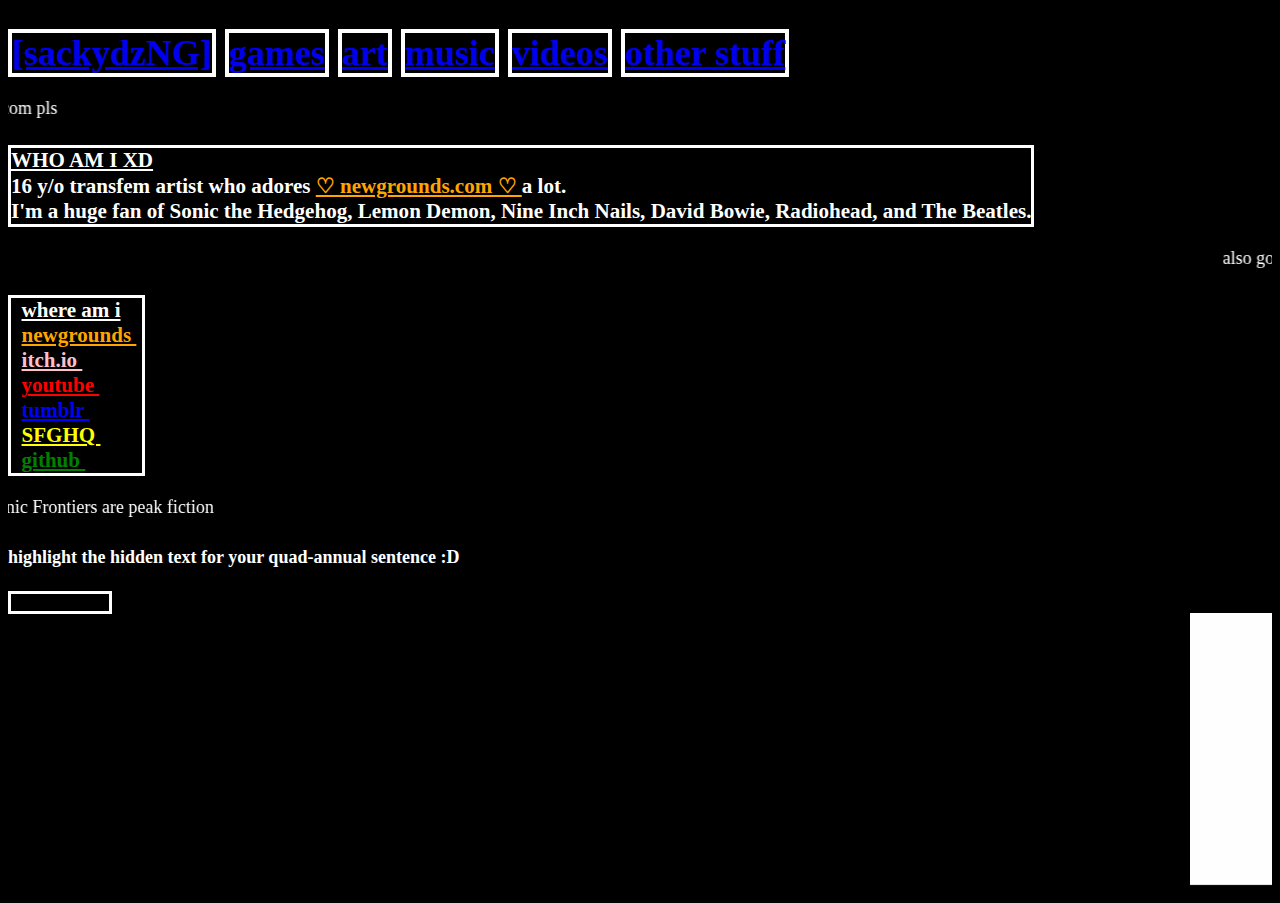
<file: index.html>
<!DOCTYPE HTML>
<html>

<head>
  <link rel="stylesheet" href="uniform.css">
</head>
<title>
  SacKydzNG
</title>

<body bgcolor="black">
  <font color="white" size=4.5px>

    <! --okay bitch you can do the main shiz now-->

      <div class="topnav">
        <h1>
          <a href="/">[sackydzNG]</a>
          <a href="games">games</a>
          <a href="art">art</a>
          <a href="music">music</a>
          <a href="movies">videos</a>
          <a href="posts">other stuff</a>
        </h1>
      </div>

      <marquee direction="right">
        go to newgrounds.com pls
      </marquee>
      <h3>
        <u> WHO AM I XD </u> <br>
        16 y/o transfem artist who adores <a href=https://www.newgrounds.com style="color: orange"> ♡ newgrounds.com ♡
        </a> a lot. <br>
        I'm a huge fan of Sonic the Hedgehog, Lemon Demon, Nine Inch Nails, David Bowie, Radiohead, and The Beatles.
      </h3>
      <marquee>
        also go listen to lemon demon
      </marquee>

      <h3> &nbsp <u> where am i </u> <br>
        &nbsp <a href=https://sackydzng.newgrounds.com#cool style="color: orange"> newgrounds </a> &nbsp <br>
        &nbsp <a href=https://sackydzng.itch.io style="color: pink"> itch.io </a> &nbsp <br>
        &nbsp <a href=https://www.youtube.com/channel/UCZ55k_5qyRF3Bq37p_m74Jg style="color: red"> youtube </a> &nbsp
        <br>
        &nbsp <a href=https://www.tumblr.com/blog/sackydzng style="color: blue"> tumblr </a> &nbsp <br>
        &nbsp <a href=https://www.sonicfangameshq.com/forums/members/sackydzng.12697 style="color: yellow"> SFGHQ </a>
        &nbsp <br>
        &nbsp <a href=https://github.com/SacKydzNG style="color: green"> github </a> &nbsp <br>
      </h3>
      <marquee direction="right" scrollamount="25">
        Sonic Adventure 2, Sonic Unleashed, Hollow Knight, and Sonic Frontiers are peak fiction
      </marquee>
      <h4> highlight the hidden text for your quad-annual sentence :D </h4>
  </font>
  <font style="border:white; border-width:3.5px; border-style:solid;"> there is no love </font>
  <font color="white" size=4.5px>
    <marquee scrollamount="10">
      <img src="media/yooooooooooooooooo.gif" width="337" height="272">
    </marquee>
  </font>
</body>

</html>
</file>
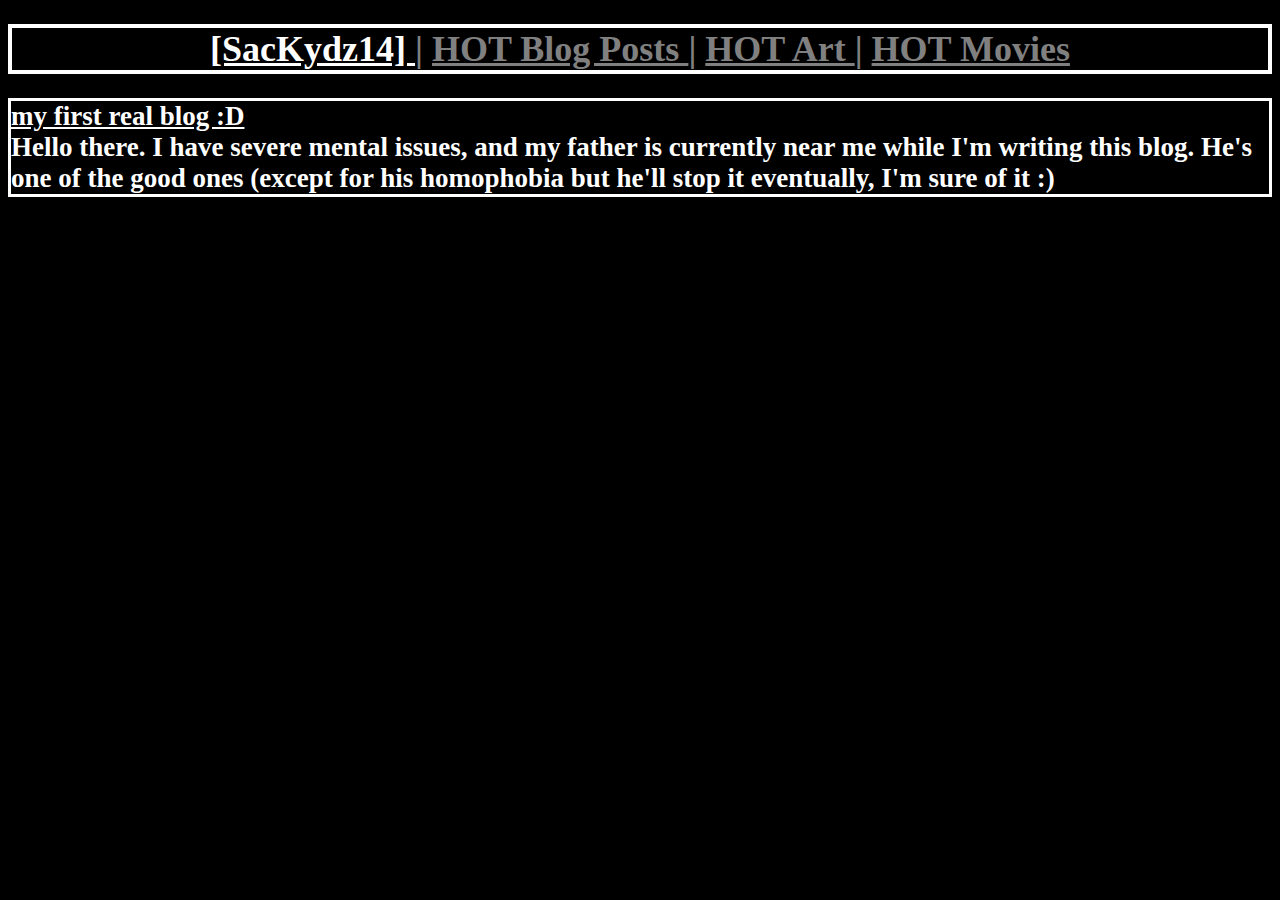
<file: blog.html>
<!DOCTYPE HTML>  
<html>

<title>
SacKydz14's Blogs
</title>

<body bgcolor = "black">

<style type = "text/css">
h1 {
border-color: white;
border-width: 4px;  
border-style: solid;
}
h2 {
border-color: white;
border-width: 3.5px;  
border-style: solid;
}
h3 {
border-color: white;
border-width: 3px;  
border-style: solid;
float: left;
}
</style>

<font color = "white" size = 4.5px>

<center>
<h1> <a href = https://sackydz14.github.io/main.html style = "color: white"> [SacKydz14] </a> <font color = "grey">| <a href = https://sackydz14.github.io/blog.html style = "color: grey"> HOT Blog Posts </a> | <a href = https://sackydz12.newgrounds.com/art style = "color: grey"> HOT Art </a> | <a href = https://sackydz14.github.io/movies.html style = "color: grey"> HOT Movies </a> </font> </h1> 
</center>

<h2> <u> my first real blog :D</u> <br> 
Hello there. I have severe mental issues, and my father is currently near me while I'm writing this blog. He's one of the good ones (except for his homophobia but he'll stop it eventually, I'm sure of it :)</h2>

</body>
</html>
</file>
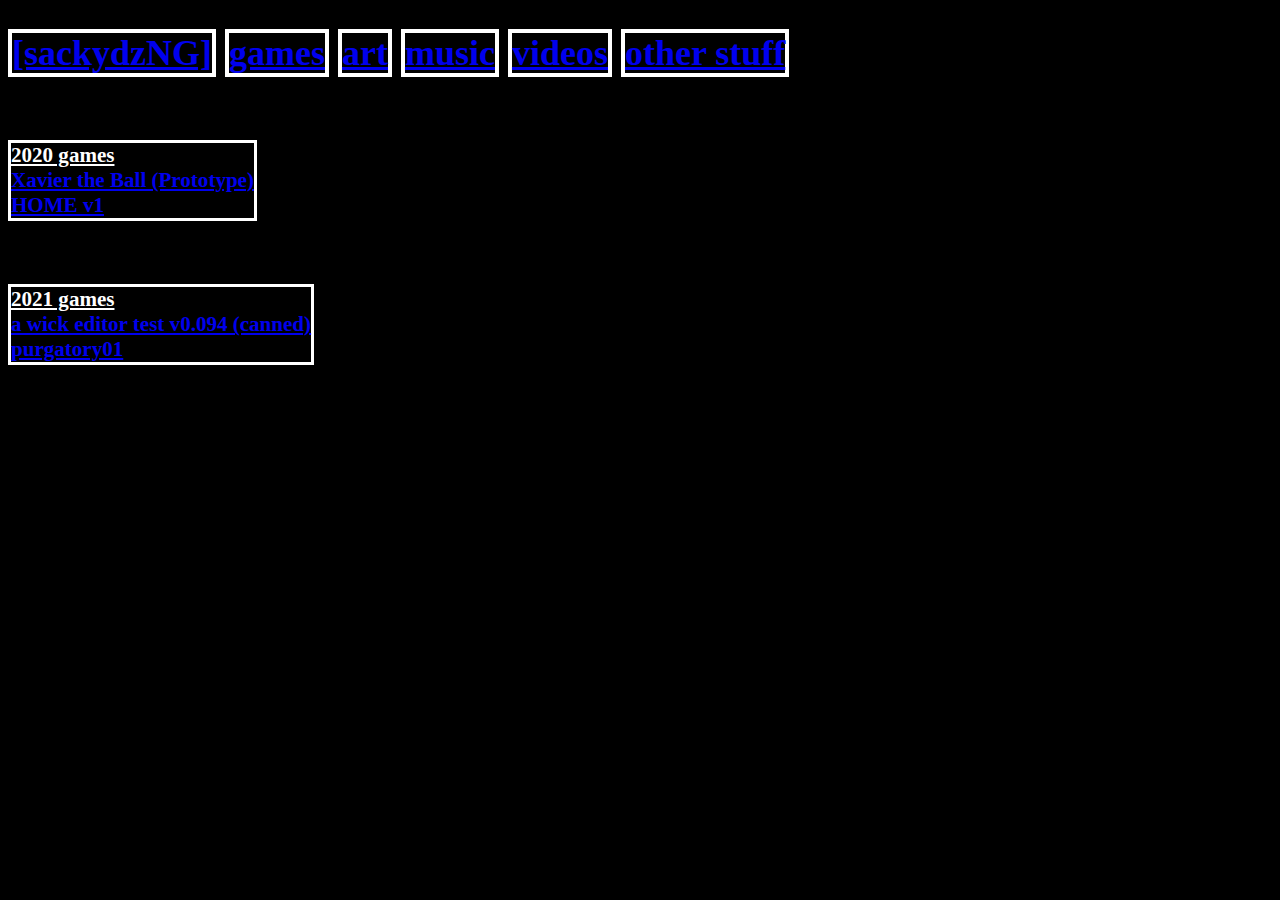
<file: games.html>
<!DOCTYPE HTML>
<html>

<head>
  <link rel="stylesheet" href="uniform.css">
</head>
<title>
  gamer tribute
</title>

<body bgcolor="black">
  <font color="white" size=4.5px>

    <! --okay bitch you can do the main shiz now-->

      <div class="topnav">
        <h1>
          <a href="/">[sackydzNG]</a>
          <a href="games">games</a>
          <a href="art">art</a>
          <a href="music">music</a>
          <a href="movies">videos</a>
          <a href="posts">other stuff</a>
        </h1>
      </div>
      <br>

      <h3><u> 2020 games </u><br>
        <a href="https://gamejolt.com/games/xavierball/666199"> Xavier the Ball (Prototype) </a><br>
        <a href="https://sackydzng.itch.io/homev1"> HOME v1 </a><br>
      </h3>
      <marquee></marquee>
      <h3><u> 2021 games </u><br>
        <a href="games/wickeditortest0094"> a wick editor test v0.094 (canned) </a> <br>
        <a href="games/purgatory01"> purgatory01 </a> <br>
      </h3>

  </font>
</body>

</html>
</file>
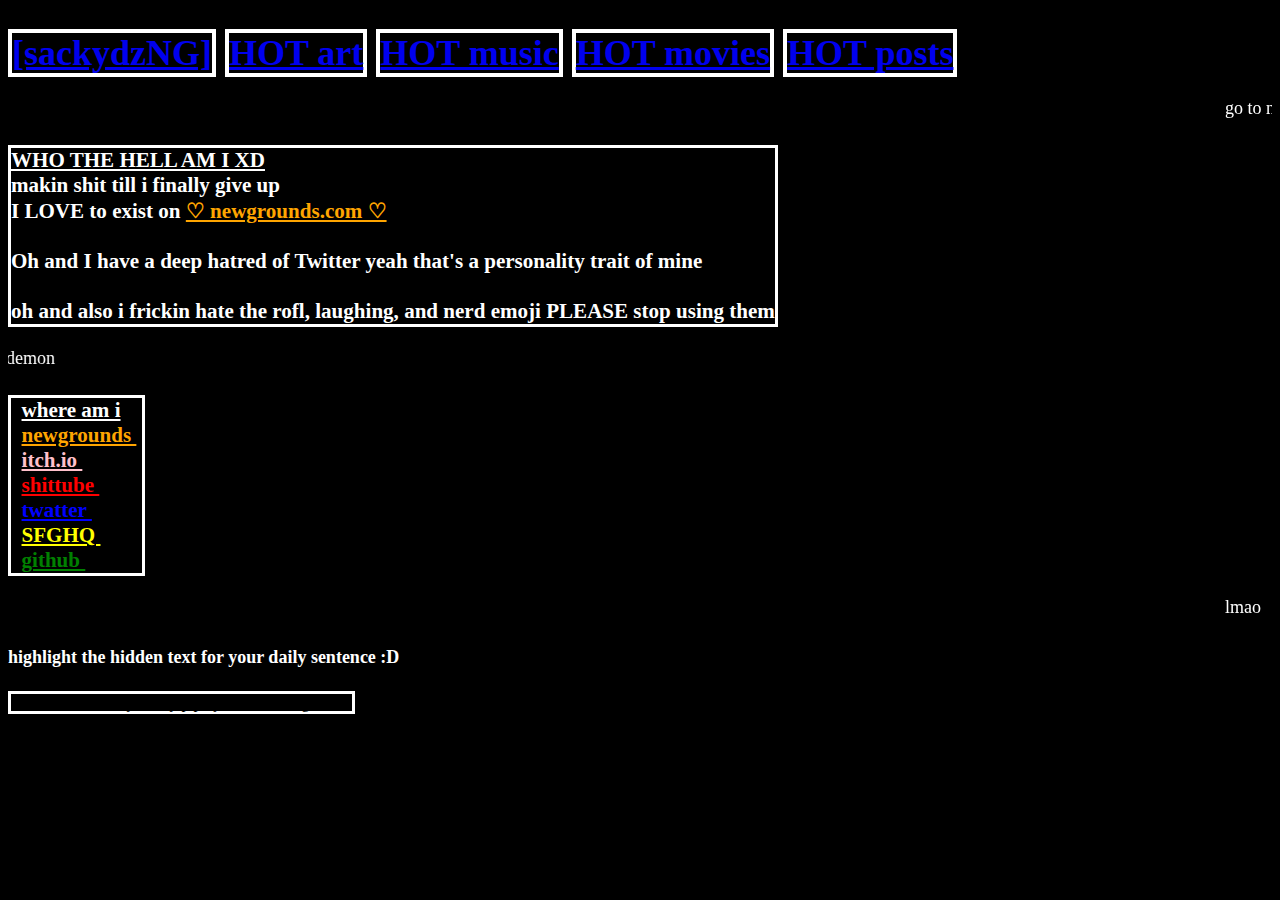
<file: main.html>
<!DOCTYPE HTML>  
<html>
<head>
<link rel="stylesheet" href="uniform.css">
</head>
<title>
SacKydzNG
</title>

<body bgcolor = "black">
<font color = "white" size = 4.5px>

<! --okay bitch you can do the main shiz now-->

<div class="topnav">
  <h1>
  <a href="main.html">[sackydzNG]</a>
  <a href="art.html">HOT art</a>
  <a href="music.html">HOT music</a>
  <a href="movies.html">HOT movies</a>
  <a href="diary.html">HOT posts</a>
  </h1>
</div>

<marquee>
go to newgrounds.com pls
</marquee>
<h3> <u> WHO THE HELL AM I XD </u> <br>
makin shit till i finally give up <br>
I LOVE to exist on <a href = https://www.newgrounds.com style = "color: orange"> ♡ newgrounds.com ♡ </a> <br>
<br>
Oh and I have a deep hatred of Twitter yeah that's a personality trait of mine <br>
<br>
oh and also i frickin hate the rofl, laughing, and nerd emoji PLEASE stop using them </h3>
<marquee direction="right">
also go listen to lemon demon
</marquee>

<h3> &nbsp <u> where am i </u> <br>
&nbsp <a href = https://sackydzng.newgrounds.com style = "color: orange"> newgrounds </a> &nbsp <br>
&nbsp <a href = https://sackydzng.itch.io style = "color: pink"> itch.io </a> &nbsp <br>
&nbsp <a href = https://www.youtube.com/channel/UCZ55k_5qyRF3Bq37p_m74Jg style = "color: red"> shittube </a> &nbsp <br> 
&nbsp <a href = https://twitter.com/sackydzng style = "color: blue"> twatter </a> &nbsp <br>
&nbsp <a href = https://www.sonicfangameshq.com/forums/members/sackydzng.12697 style = "color: yellow"> SFGHQ </a> &nbsp <br>
&nbsp <a href = https://github.com/SacKydzNG style = "color: green"> github </a> &nbsp <br>
</h3>
<marquee>
lmao
</marquee>
<h4> highlight the hidden text for your daily sentence :D </h4>
</font>
<font style = "border:white; border-width:3.5px; border-style:solid;"> [fortnite anthem by danny p plays in the background] </font>
</body>
</html>
</file>
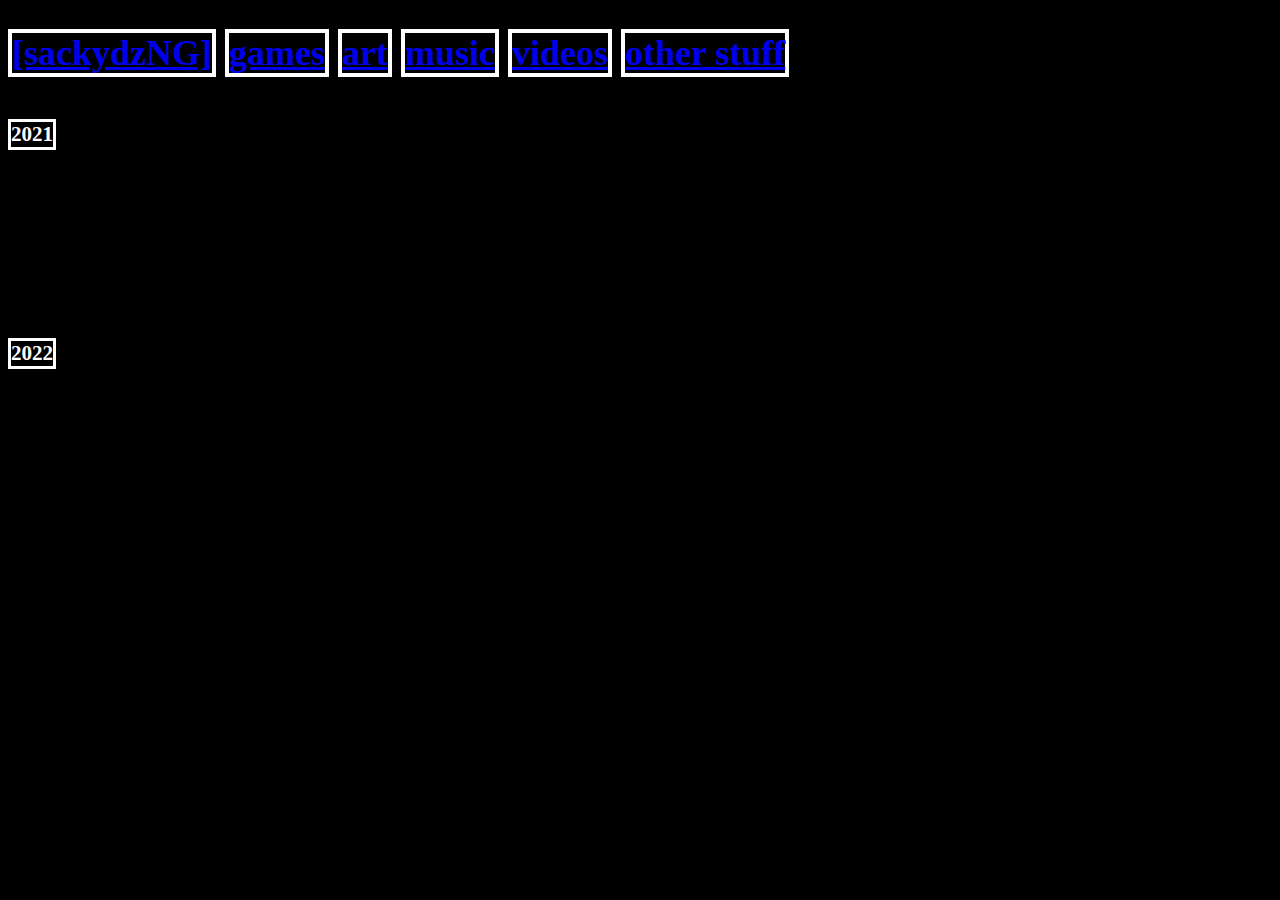
<file: music.html>
<!DOCTYPE HTML>
<html>

<head>
  <link rel="stylesheet" href="uniform.css">
</head>
<title>
  msuic
</title>

<body bgcolor="black">
  <font color="white" size=4.5px>

    <! --okay bitch you can do the main shiz now-->

      <div class="topnav">
        <h1>
          <a href="/">[sackydzNG]</a>
          <a href="games">games</a>
          <a href="art">art</a>
          <a href="music">music</a>
          <a href="movies">videos</a>
          <a href="posts">other stuff</a>
        </h1>
      </div>

      <h3> 2021 </h3>
      <marquee></marquee>
      <iframe style="border: 0; width: 100%; height: 120px;"
        src="https://bandcamp.com/EmbeddedPlayer/track=3732234214/size=large/bgcol=333333/linkcol=0f91ff/tracklist=false/artwork=small/transparent=true/"
        seamless><a href="https://velvetcoffee.bandcamp.com/track/the-life-of-a-peanut">the life of a peanut by
          sackydzNG</a></iframe>

      <h3> 2022 </h3>
      <marquee></marquee>
      <iframe style="border: 0; width: 400px; height: 373px;"
        src="https://bandcamp.com/EmbeddedPlayer/album=1154789295/size=large/bgcol=333333/linkcol=0f91ff/artwork=small/transparent=true/"
        seamless><a href="https://velvetcoffee.bandcamp.com/album/hi">hi. by sacNG</a></iframe>
</body>

</html>
</file>
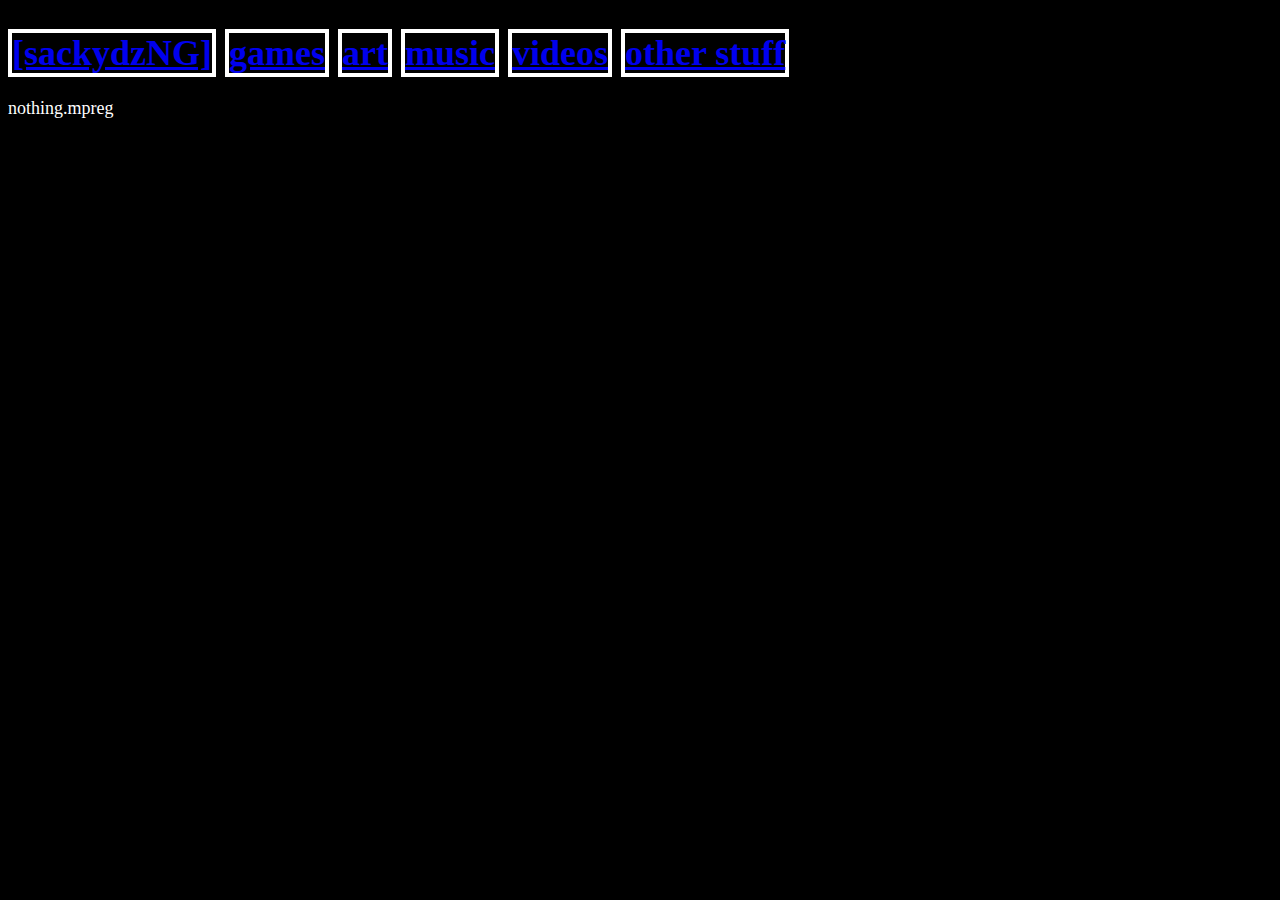
<file: posts.html>
<!DOCTYPE HTML>
<html>

<head>
  <link rel="stylesheet" href="uniform.css">
</head>
<title>
  dumb posts
</title>

<body bgcolor="black">
  <font color="white" size=4.5px>

    <! --okay bitch you can do the main shiz now-->

      <div class="topnav">
        <h1>
          <a href="/">[sackydzNG]</a>
          <a href="games">games</a>
          <a href="art">art</a>
          <a href="music">music</a>
          <a href="movies">videos</a>
          <a href="posts">other stuff</a>
        </h1>
      </div>

      nothing.mpreg

</body>

</html>
</file>
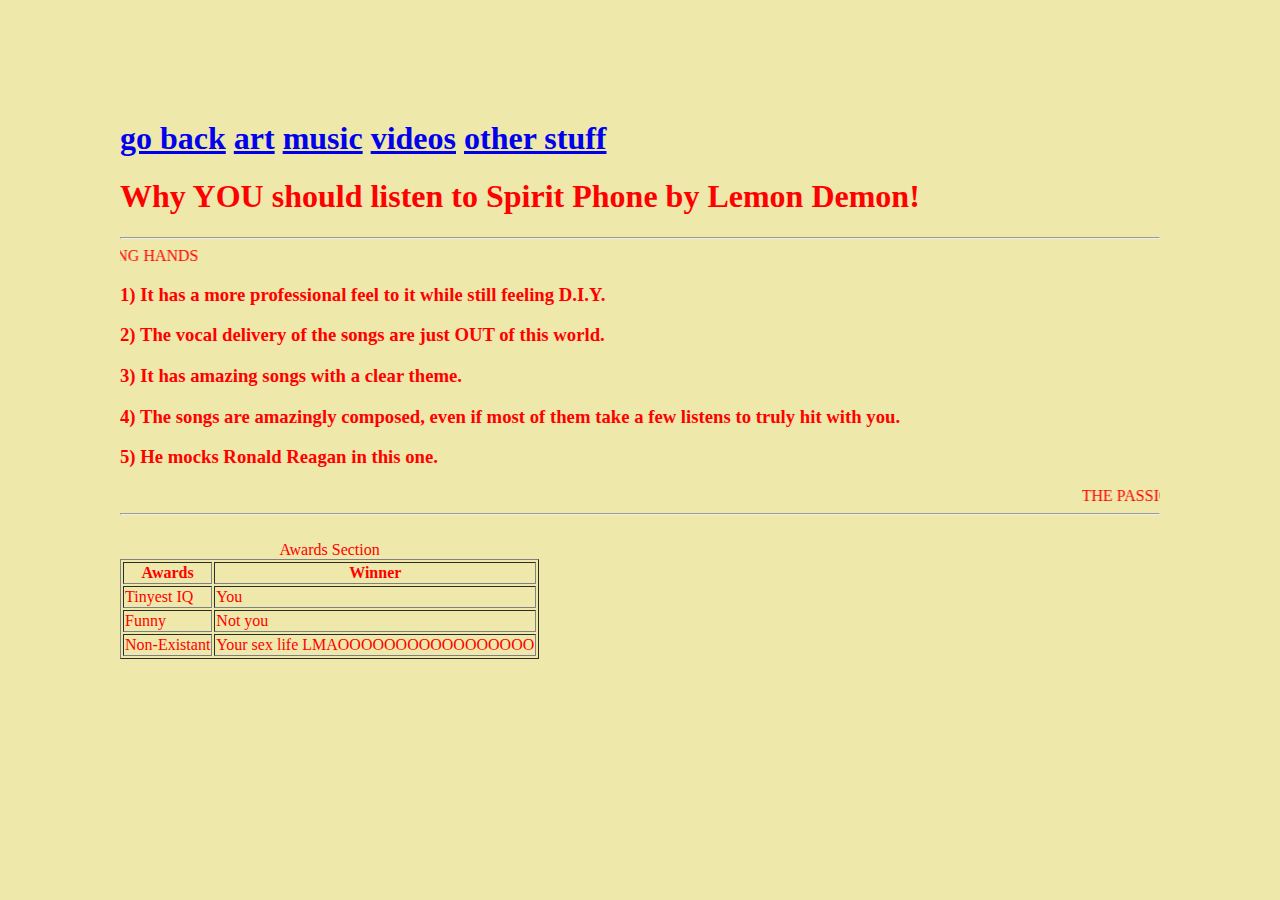
<file: secret/lemon-demon-fanpage.html>
<html>

<head>
    <title>
        Why Lemon Demon Is Cool
    </title>
</head>

<body bgcolor="PaleGoldenRod" text="RED" leftmargin="120" topmargin="120">
    <div class="topnav">
        <h1>
            <a href="/">go back</a>
            <a href="art">art</a>
            <a href="music">music</a>
            <a href="movies">videos</a>
            <a href="diary">other stuff</a>
        </h1>
    </div>

    <h1> Why YOU should listen to Spirit Phone by Lemon Demon! </h1>
    <hr>

    <marquee scrollamount="10" direction="right">
        TWO TRUCKS HOLDING HANDS TWO TRUCKS HOLDING HANDS
    </marquee>

    <h3> 1) It has a more professional feel to it while still feeling D.I.Y. </h3>
    <h3> 2) The vocal delivery of the songs are just OUT of this world. </h3>
    <h3> 3) It has amazing songs with a clear theme. </h3>
    <h3> 4) The songs are amazingly composed, even if most of them take a few listens to truly hit with you. </h3>
    <!-- im ronald reagan baby -->
    <h3> 5) He mocks Ronald Reagan in this one. </h3>
    
    <marquee scrollamount="10">
        THE PASSION THE PASSION IS MORE THAN I CAN WITHSTAND
    </marquee>

    <br>
    <hr>
    <br>

    <table border=1>
        <caption> Awards Section </caption>
        <tr>
            <th> Awards </th>
            <th> Winner </th>
        </tr>
        <tr>
            <td> Tinyest IQ </td>
            <td> You </td>
        </tr>

        <tr>
            <td> Funny </td>
            <td> Not you </td>
        </tr>

        <tr>
            <td> Non-Existant </td>
            <td> Your sex life LMAOOOOOOOOOOOOOOOOO </td>
        </tr>
    </table>
</body>

</html>
</file>
<file: uniform.css>
/* Add a black background color to the top navigation */
.topnav {
  background-color: #000000;
  overflow: hidden;
}

/* Style the links inside the navigation bar */
.topnav a {
  border-color: white;
  border-width: 4px;
  border-style: solid;
}

/* Change the color of links on hover */
.topnav a:hover {
  background-color: #ffffff;
  color: black;
}

/* Add a color to the active/current link */
.topnav a.active {
  background-color: #ffffff;
  color: #000000;
}

header{
  background-color: #581845;
  height: 60px;
  width: 100%;

}

li{
  display: inline-block;
  padding: 15px 30px;
}

h2 {
  border-color: white;
  border-width: 3.5px;
  border-style: solid;
}

h3 {
  border-color: white;
  border-width: 3px;
  border-style: solid;
  float: left;
}
</file>
